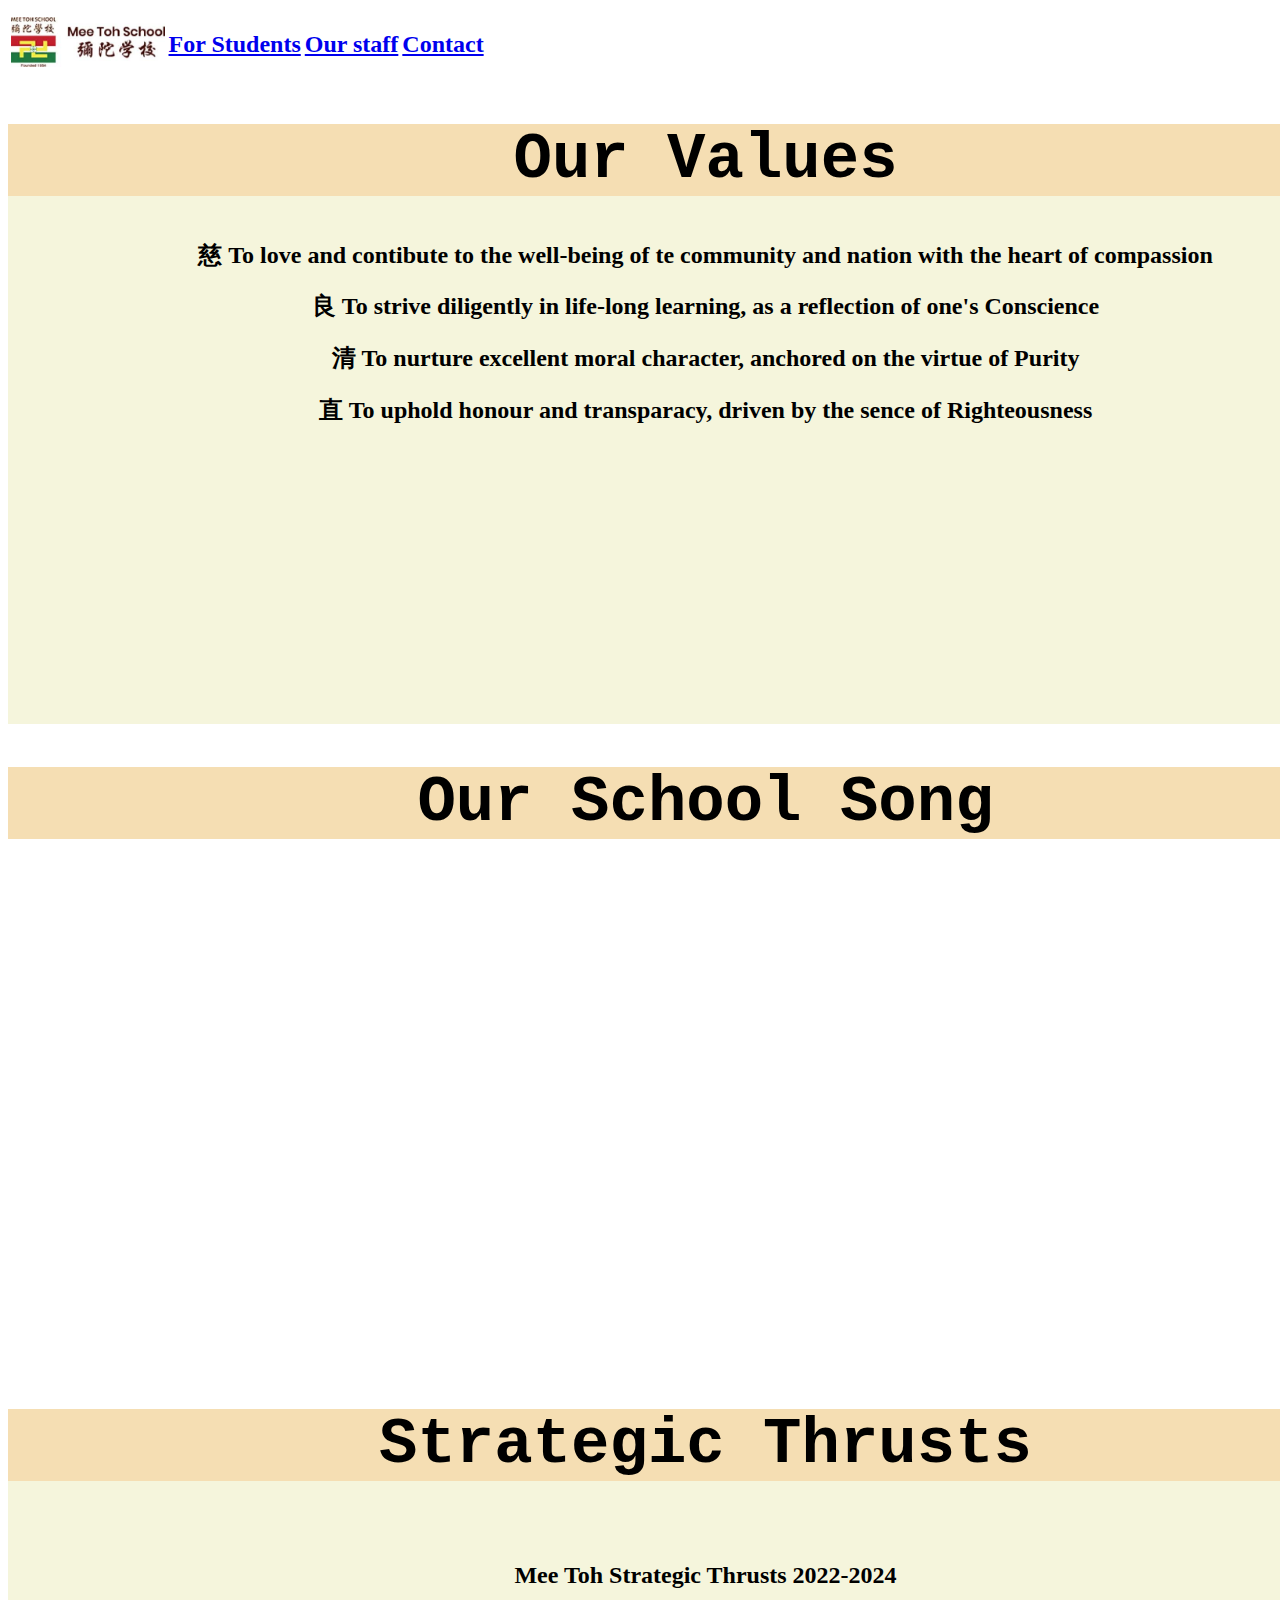
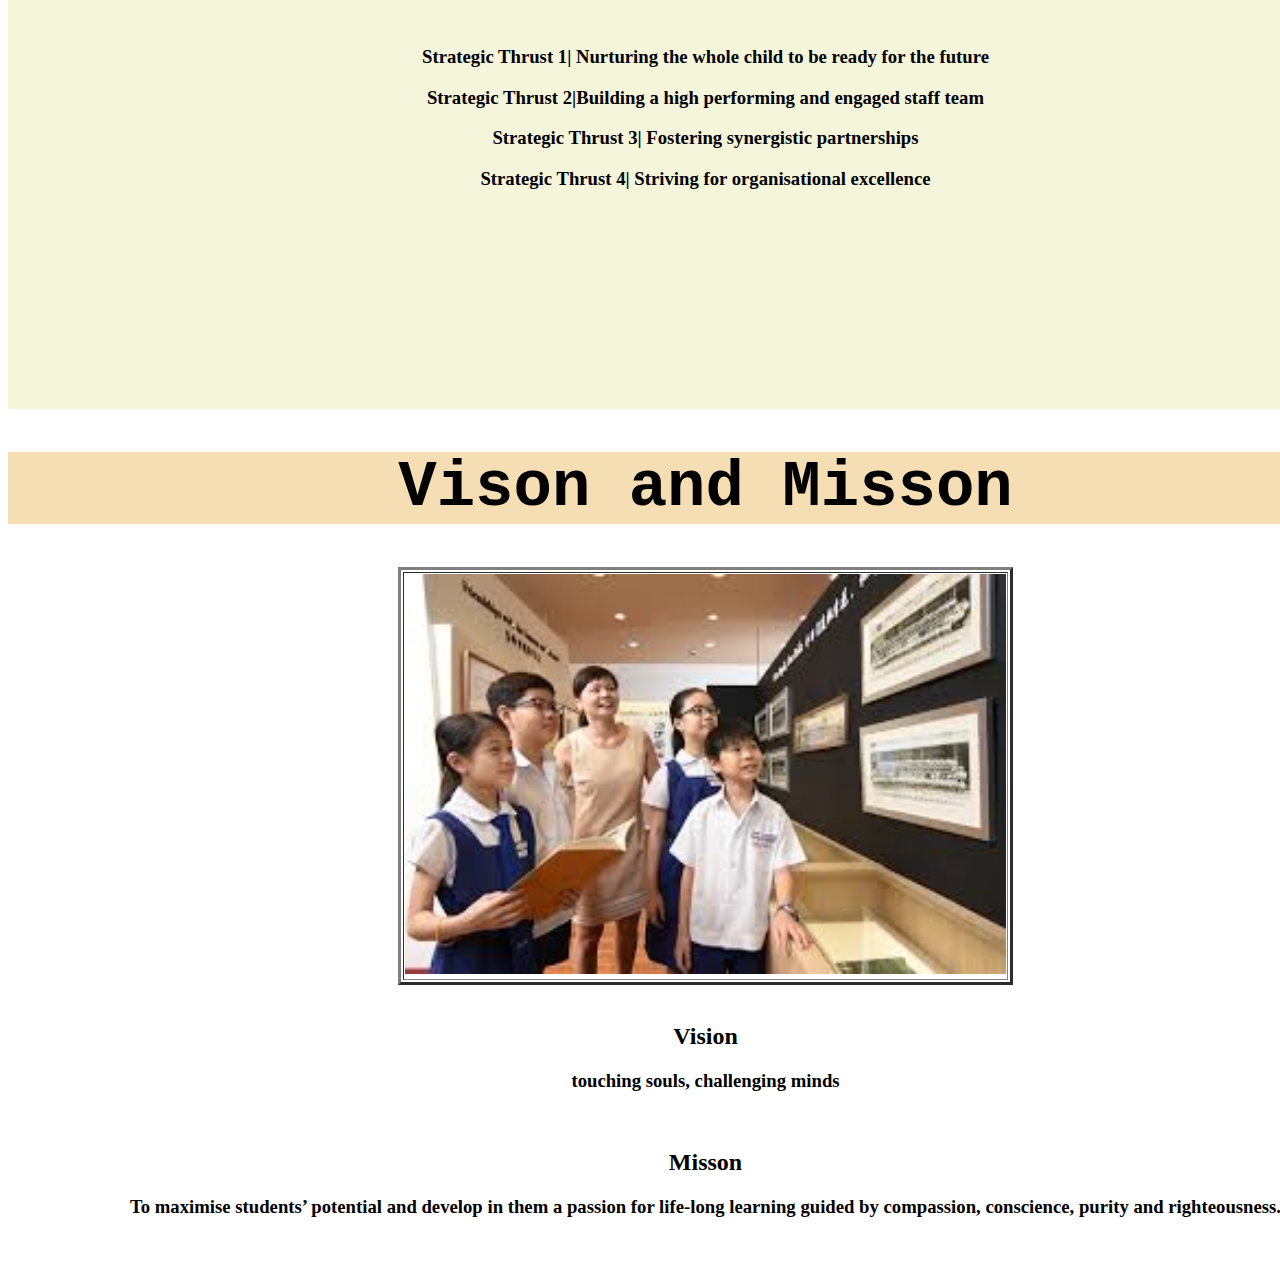
<file: index.html>
<!DOCTYPE html>
<html>
    <head>
        <link rel="stylesheet" href="top.css">
    </head>
    <style>
        h1 {
           background-color: wheat;
           text-align: center;
           font-size:5vw;
           font-family: 'Courier New', Courier, monospace;

        }

        h4
            text-align: center;
        }

        table{
            color: white;
            border-style: none; 
            text-align: center; 
        text-decoration: none;}

        
            .background9 {
            height: 600px;
            width: 1395px;
            background-color: beige;
            text-align: center;
 
        }

        .background10 {
            height: 600px;
            width: 1395px;
            background-color: white;
            text-align: center;
        }

        .background11 {
            height: 600px;
            width: 1395px;
            background-color: beige;
            text-align: center;
        }

        .background12 {
            height: 600px;
            width: 1395px;
            background-color: white;
            text-align: center;
        }

        


    </style>
    <body>
        
        <table id="navbar">
            <tr>
                 <th> <a href="index.html"><img src="image/download.jpg" height="50px"></a></th>
                 <th> <a href="filler.html"><h2>For Students</h2></th>
                 <th> <a href= "talents.html"><h2>Our staff</h2></th>
                 <th> <a href="dane.html"><h2>Contact</h2></th>
                 
        
            </tr>
        </table>
        
            <div class="background9">
                <h1>Our Values</h1>
                <h2>慈    To love and contibute to the well-being of te community and nation with the heart of compassion</h2>
                <h2>良  To strive diligently in life-long learning, as a reflection of one's Conscience</h2>
                <h2>清  To nurture excellent moral character, anchored on the virtue of Purity</h2>
                <h2>直  To uphold honour and transparacy, driven by the sence of Righteousness</h2>
             </div>
        </div>
        <div class="background10">
            <h1>Our School Song</h1>
            <iframe width="560" height="315" src="https://www.youtube.com/embed/d16tpE_efGw?si=Ry6ZU4Wztg4DQBht" title="YouTube video player" frameborder="0" allow="accelerometer; autoplay; clipboard-write; encrypted-media; gyroscope; picture-in-picture; web-share" referrerpolicy="strict-origin-when-cross-origin" allowfullscreen></iframe>
        </div>
        <div class="background11">
            <h1>Strategic Thrusts</h1>
            <br>
            <h2>Mee Toh Strategic Thrusts 2022-2024</h2>
            <br>
            <h3>Strategic Thrust 1|	Nurturing the whole child to be ready for the future</h3>
            <h3>Strategic Thrust 2|Building a high performing and engaged staff team</h3>
            <h3>Strategic Thrust 3|	Fostering synergistic partnerships</h3>
            <h3>Strategic Thrust 4|	Striving for organisational excellence</h3>

        </div>
        <div class="background12">
            <h1>Vison and Misson</h1>
            <table border="3"Bordercolor align="center">
                <td>
                    <img src="image/images.jpg" height="400px">
                </td>
            </table>
            <br>
            <h2>Vision</h2>
            <h3> touching souls, challenging minds</h3>
            <br>
            <h2>Misson</h2>
            <h3>To maximise students’ potential and develop in them a passion for life-long learning guided by compassion, conscience, purity and righteousness.</h3>
            <br>
            <br>
            </h3>
        </div>
    </body>
</html>
</file>
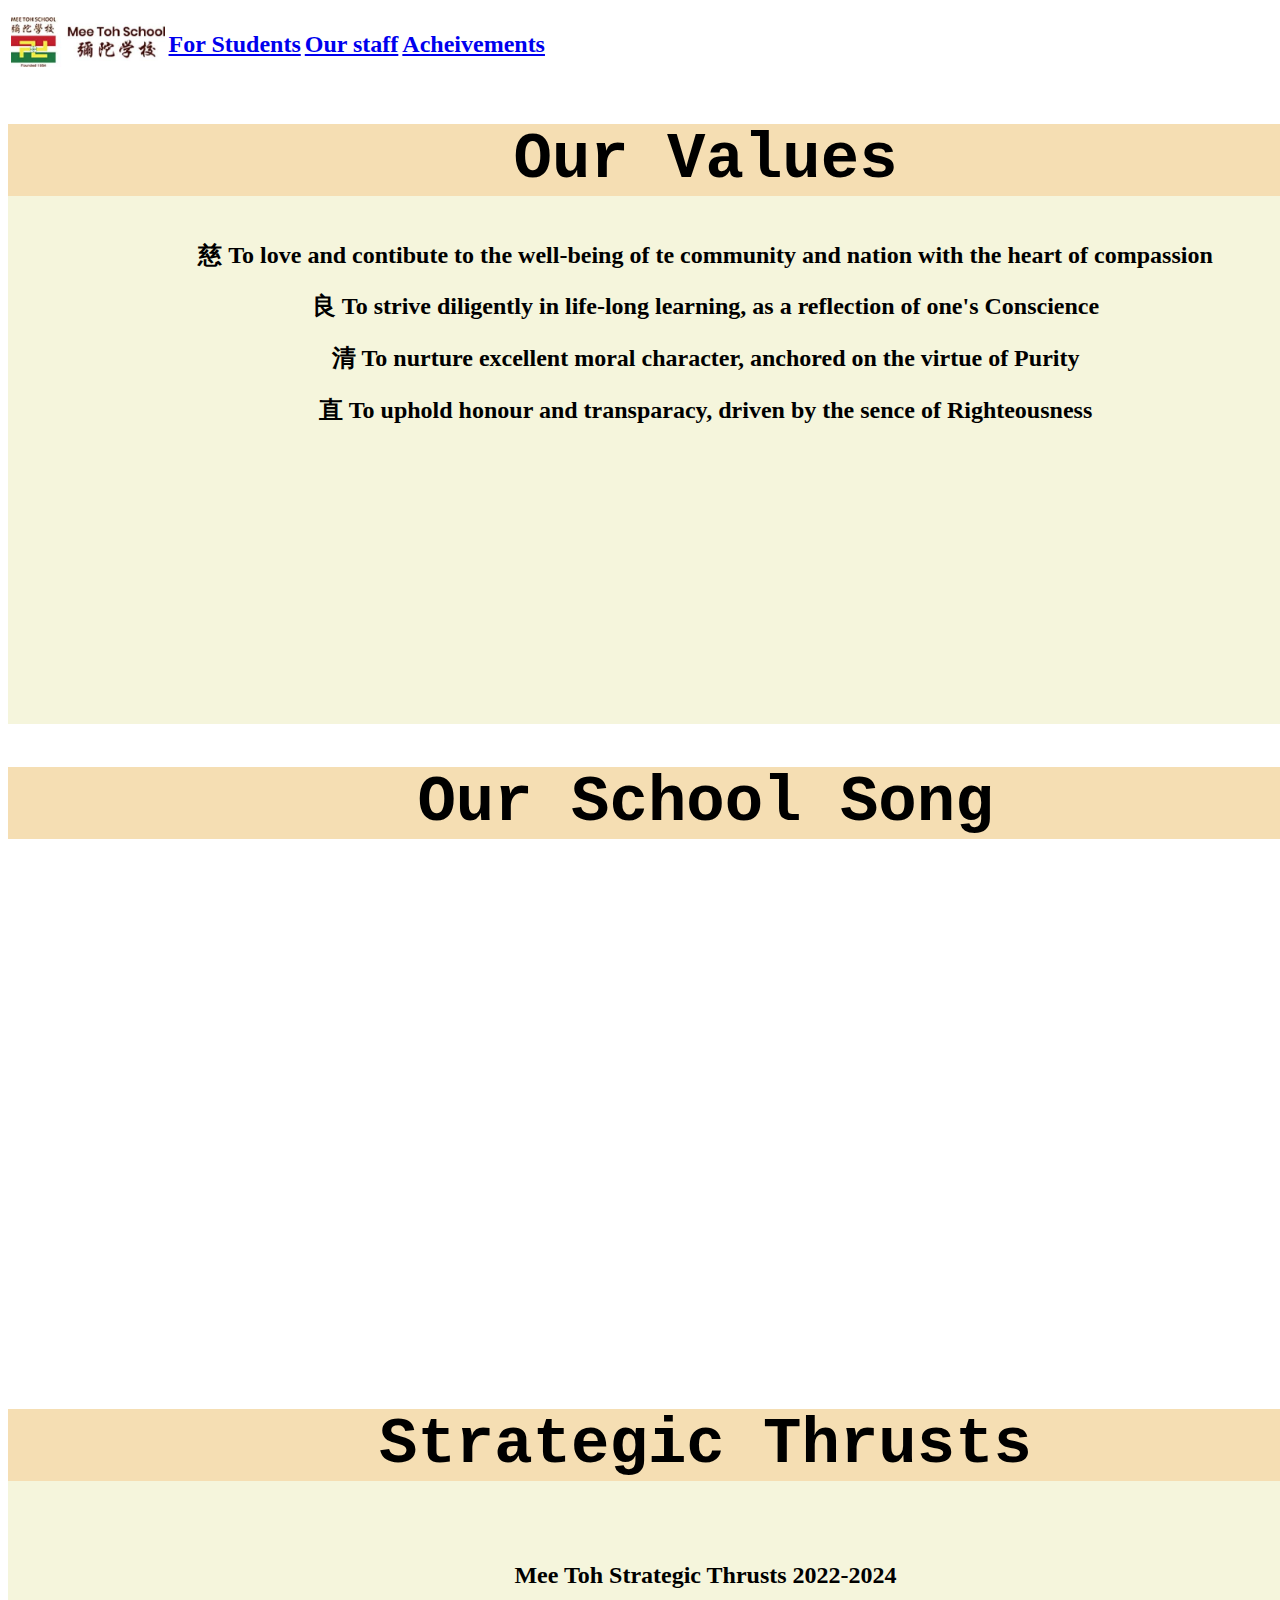
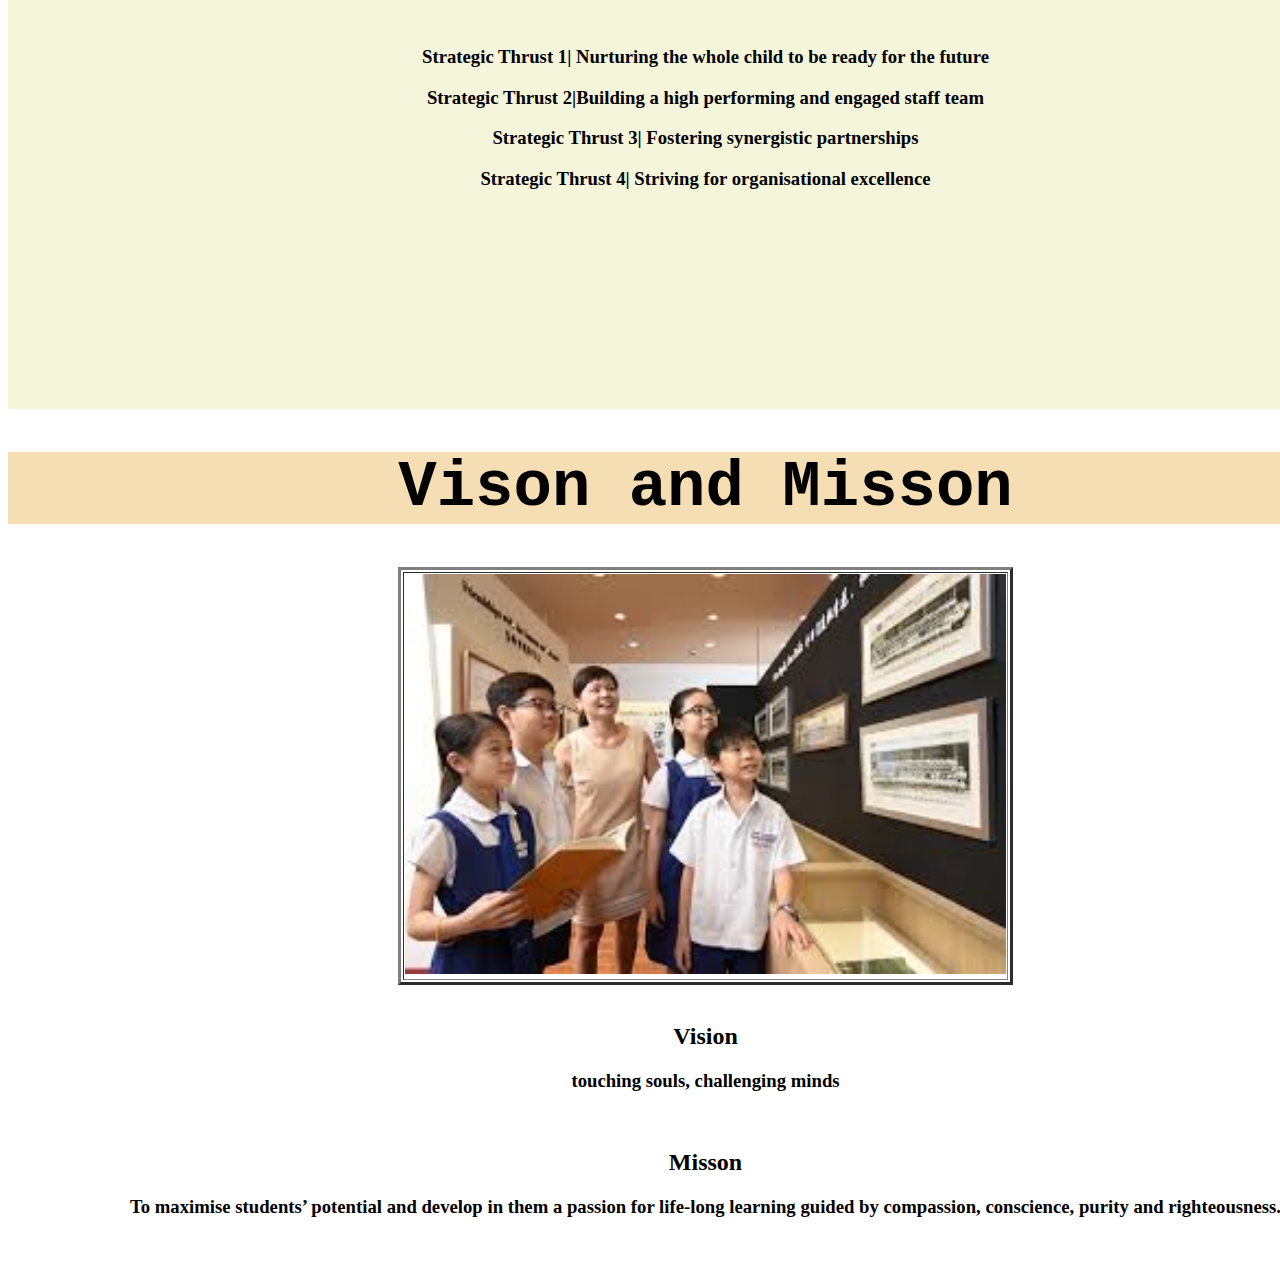
<file: Top secret.html/index.html>
<!DOCTYPE html>
<html>
    <head>
        <link rel="stylesheet" href="top.css">
    </head>
    <style>
        h1 {
           background-color: wheat;
           text-align: center;
           font-size:5vw;
           font-family: 'Courier New', Courier, monospace;

        }

        h4
            text-align: center;
        }

        table{
            color: white;
            border-style: none; 
            text-align: center; 
        text-decoration: none;}

        
            .background9 {
            height: 600px;
            width: 1395px;
            background-color: beige;
            text-align: center;
 
        }

        .background10 {
            height: 600px;
            width: 1395px;
            background-color: white;
            text-align: center;
        }

        .background11 {
            height: 600px;
            width: 1395px;
            background-color: beige;
            text-align: center;
        }

        .background12 {
            height: 600px;
            width: 1395px;
            background-color: white;
            text-align: center;
        }

        


    </style>
    <body>
        
        <table id="navbar">
            <tr>
                 <th> <a href="index.html"><img src="image/download.jpg" height="50px"></a></th>
                 <th> <a href="filler.html"><h2>For Students</h2></th>
                 <th> <a href= "talents.html"><h2>Our staff</h2></th>
                 <th> <a href="dane.html"><h2>Acheivements</h2></th>
                 
        
            </tr>
        </table>
        
            <div class="background9">
                <h1>Our Values</h1>
                <h2>慈    To love and contibute to the well-being of te community and nation with the heart of compassion</h2>
                <h2>良  To strive diligently in life-long learning, as a reflection of one's Conscience</h2>
                <h2>清  To nurture excellent moral character, anchored on the virtue of Purity</h2>
                <h2>直  To uphold honour and transparacy, driven by the sence of Righteousness</h2>
             </div>
        </div>
        <div class="background10">
            <h1>Our School Song</h1>
            <iframe width="560" height="315" src="https://www.youtube.com/embed/d16tpE_efGw?si=Ry6ZU4Wztg4DQBht" title="YouTube video player" frameborder="0" allow="accelerometer; autoplay; clipboard-write; encrypted-media; gyroscope; picture-in-picture; web-share" referrerpolicy="strict-origin-when-cross-origin" allowfullscreen></iframe>
        </div>
        <div class="background11">
            <h1>Strategic Thrusts</h1>
            <br>
            <h2>Mee Toh Strategic Thrusts 2022-2024</h2>
            <br>
            <h3>Strategic Thrust 1|	Nurturing the whole child to be ready for the future</h3>
            <h3>Strategic Thrust 2|Building a high performing and engaged staff team</h3>
            <h3>Strategic Thrust 3|	Fostering synergistic partnerships</h3>
            <h3>Strategic Thrust 4|	Striving for organisational excellence</h3>

        </div>
        <div class="background12">
            <h1>Vison and Misson</h1>
            <table border="3"Bordercolor align="center">
                <td>
                    <img src="image/images.jpg" height="400px">
                </td>
            </table>
            <br>
            <h2>Vision</h2>
            <h3> touching souls, challenging minds</h3>
            <br>
            <h2>Misson</h2>
            <h3>To maximise students’ potential and develop in them a passion for life-long learning guided by compassion, conscience, purity and righteousness.</h3>
            <br>
            <br>
            </h3>
        </div>
    </body>
</html>
</file>
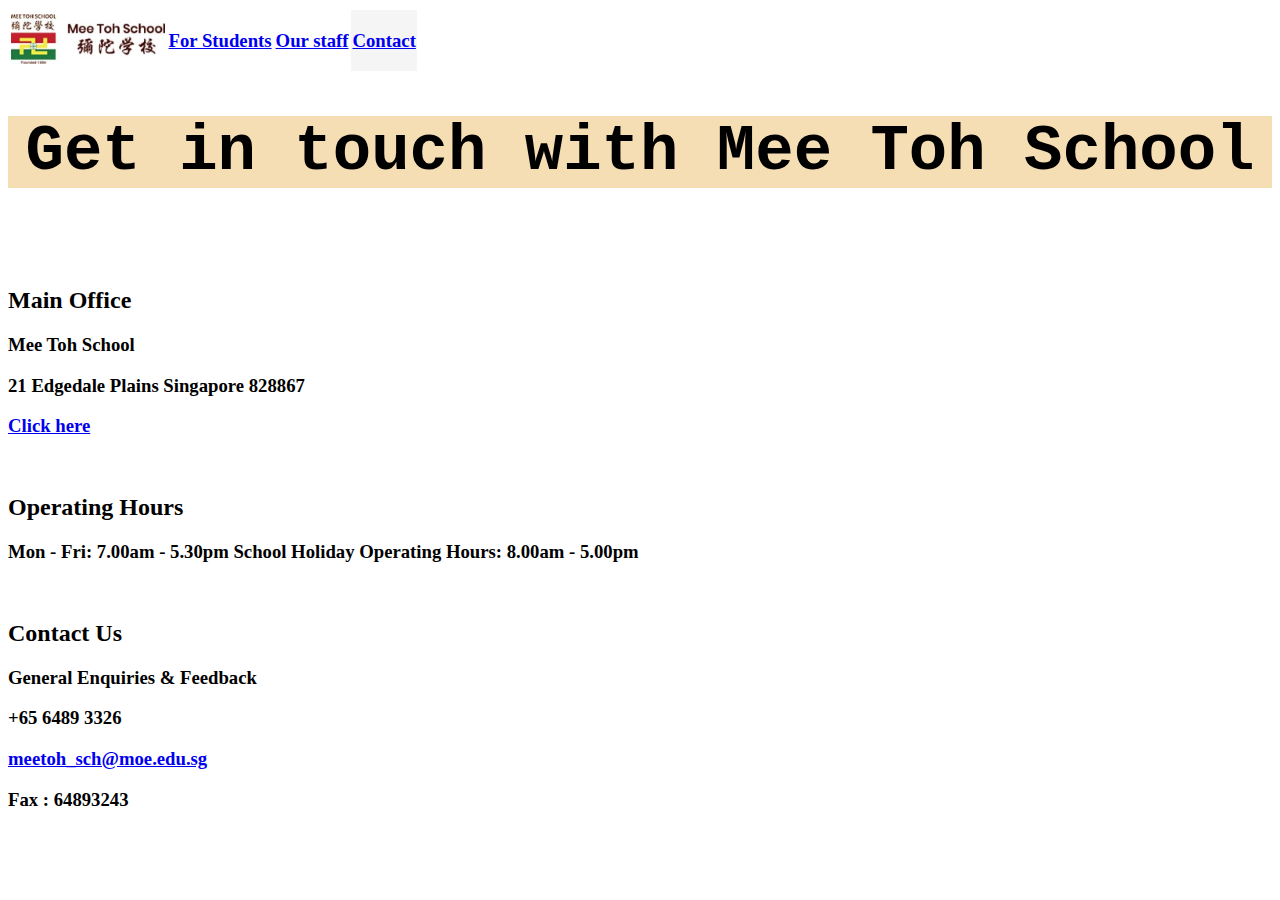
<file: dane.html>
<!DOCTYPE html>
<html>
    <head> 
        <link rel="stylesheet" href="top.css">
    </head>
    <style>
        .active {
    background-color: whitesmoke;
}

        h1 {
           background-color: wheat;
           text-align: center;
           font-size:5vw;
           font-family: 'Courier New', Courier, monospace;

        }

        .h2 {
            text-align: center;
        }

        .h3 {
            text-align: center;
        }
    </style>
    <body>
        <table id="navbar">
            <tr>
                 <th> <a href="index.html"><img src="image/download.jpg" height="50px"></a></th>

                 <th> <a href="filler.html"><h3>For Students</h3></th>
                 <th> <a href= "talents.html"><h3>Our staff</h3></th>
                 <th class="active"> <a href="dane.html"><h3>Contact</h3></th>
                 
        
            </tr>
        </table>

        <h1 class="blink-color">Get in touch with Mee Toh School </h1>
        <br>

        
        <br>
        <h2>
            Main Office
        </h2>
        <h3>
            Mee Toh School
        </h3>
        <h3>
            21 Edgedale Plains Singapore 828867
        </h3>
        <h3>
            <a href="https://www.google.com/maps/place/Mee+Toh+School/@1.3947729,103.9063584,17z/data=!3m1!4b1!4m6!3m5!1s0x31da160388b694bb:0x25133818ddaf7ca9!8m2!3d1.3947729!4d103.9089333!16s%2Fg%2F11c60m7j3w?entry=ttu&g_ep=EgoyMDI0MTEwNi4wIKXMDSoASAFQAw%3D%3D" target="_blank">
                <p><markstyle="background-color: blue;">Click here</mark>
            </a>
        </h3>
        <br>
        <h2>
            Operating Hours
        </h2>
        <h3>
            Mon - Fri: 7.00am - 5.30pm
School Holiday Operating Hours: 8.00am - 5.00pm
        </h3>
        <br>
        <h2>
            Contact Us
        </h2>
        <h3>
            General Enquiries & Feedback
        </h3>
        <h3>
            +65 6489 3326
        </h3>
        <h3>
            <a href="https://accounts.google.com/InteractiveLogin/signinchooser?continue=https%3A%2F%2Fmail.google.com%2Fmail%2F%3Fextsrc%3Dmailto%26url%3Dmailto%3Ameetoh_sch%40moe.edu.sg%26view&emr=1&ltmpl=default&ltmplcache=2&osid=1&passive=true&rm=false&scc=1&service=mail&ifkv=AcMMx-fSW1VU7h81C3_TGo4Bm-2mX6gjF7S4xFyJMe_LXTXl9zU5XrBV4rie_mbUUWNDBR1QwBLfKw&ddm=1&flowName=GlifWebSignIn&flowEntry=ServiceLogin" target="_blank">
                <p><markstyle="background-color: blue;">meetoh_sch@moe.edu.sg</mark>
            </a>
        </h3>
        <h3>
            Fax : 64893243
        </h3>
    </body>
</html>
</file>
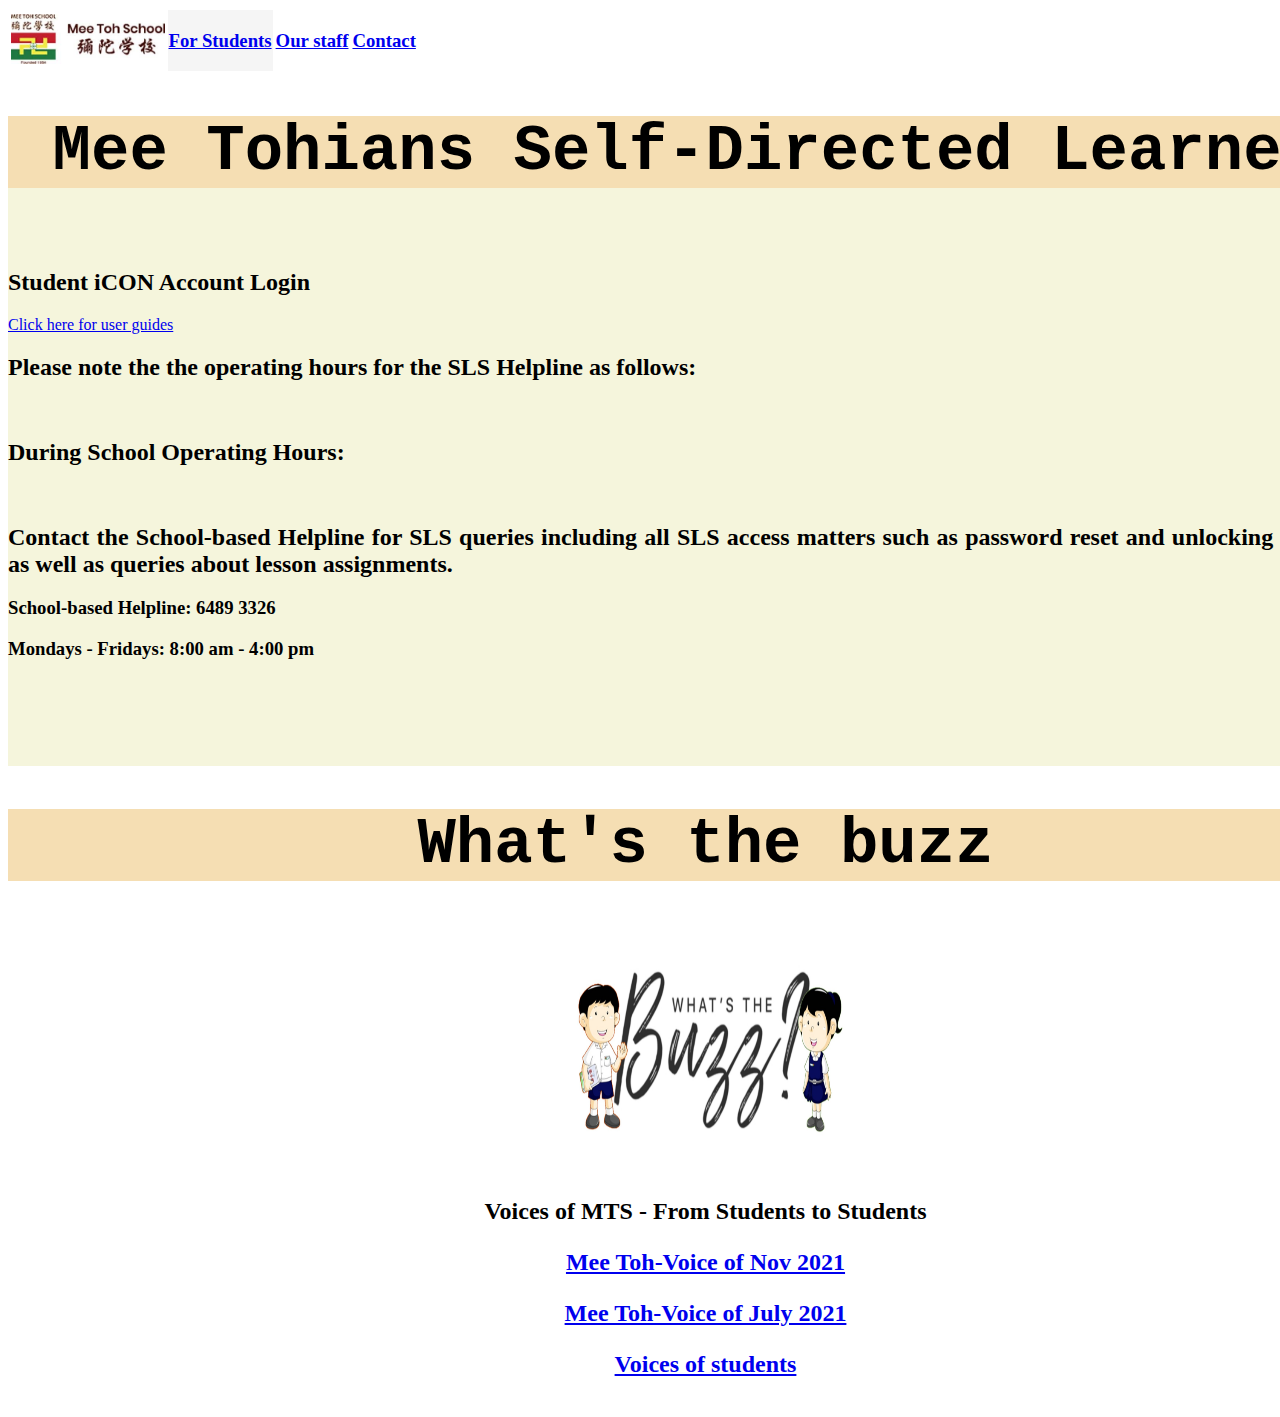
<file: filler.html>
<!DOCTYPE html>
<html>
    <head> </head>
    <style>
        .active {
    background-color: whitesmoke;
}
h1 {
           background-color: wheat;
           text-align: center;
           font-size:5vw;
           font-family: 'Courier New', Courier, monospace;

        }

        h4
            text-align: center;
        }

        h3 {
            font-style: oblique;
        }
        table{
            color: white;
            border-style: none; 
            text-align: center; 
            text-decoration: none;}

            .background5 {
            height: 650px;
            width: 1395px;
            background-color: beige;
            text-align: justify;
 
        }

        .background6 {
            height: 600px;
            width: 1395px;
            background-color:white;
            text-align: center;
        }

       

    </style>
    <body>
        <table id="navbar">
            <tr>
                 <th> <a href="index.html"><img src="image/download.jpg" height="50px"></a></th>

                 <th class="active"> <a href="filler.html"><h3>For Students</h3></th>
                 <th> <a href= "talents.html"><h3>Our staff</h3></th>
                 <th> <a href="dane.html"><h3>Contact</h3></th>
            </tr>
        </table>

        <div class="background5">
            <h1> Mee Tohians Self-Directed Learners</h1>
            <br>
            <h2>Student iCON Account Login</h2>
            <a href="https://meetohschool.padlet.org/MTSPDdept/user-guides-for-student-icon-account-w5nl03i8t7av3rsv" target="_blank">
                <p><markstyle="background-color: aqua;">Click here for user guides</mark>
                </a>
            <h2>Please note the the operating hours for the SLS Helpline as follows:</h2>
            <br>
            <h2>During School Operating Hours:</h2>
            <br>
            <h2>
                Contact the School-based Helpline for SLS queries including all SLS access matters such as password reset and unlocking of accounts, as well as queries about lesson assignments.
            </h2>
            <h3>School-based Helpline: 6489 3326</h3>
            <h3>
                Mondays - Fridays: 8:00 am - 4:00 pm
            </h3>
        </div>
        <div class="background6">
            <h1>
                What's the buzz
            </h1>
            <img src="image/Screenshot 2024-10-26 093005.png" width="300" height="250px">
            <h2>
                Voices of MTS - From Students to Students
            </h2>
            <h2>
            <a href="https://www.meetoh.moe.edu.sg/files/MeeToh-Voice%20of%20MTS-Nov%202021-V2.pdf" target="_blank">
                <p><markstyle="background-color: blue;">Mee Toh-Voice of Nov 2021</mark>
            </a>
                <br>
                <a href="https://www.meetoh.moe.edu.sg/files/MeeToh-Voice%20of%20MTS-July%202021-V3.pd" target="_blank">
                    <p><markstyle="background-color: aqua;">Mee Toh-Voice of July 2021</mark>
                </a>
                <br>
                <a href="https://www.meetoh.moe.edu.sg/files/VOICES%20OF%20MTS%20-%20FROM%20STUDENTS%20TO%20STUDENTS.pdf" target="_blank">
                    <p><markstyle="background-color: aqua;">Voices of students</mark>
                </a>
            </h2>
        </div>
        <div class="background7"></div>
        <div class="background8"></div>
    </body>
</html>
</file>
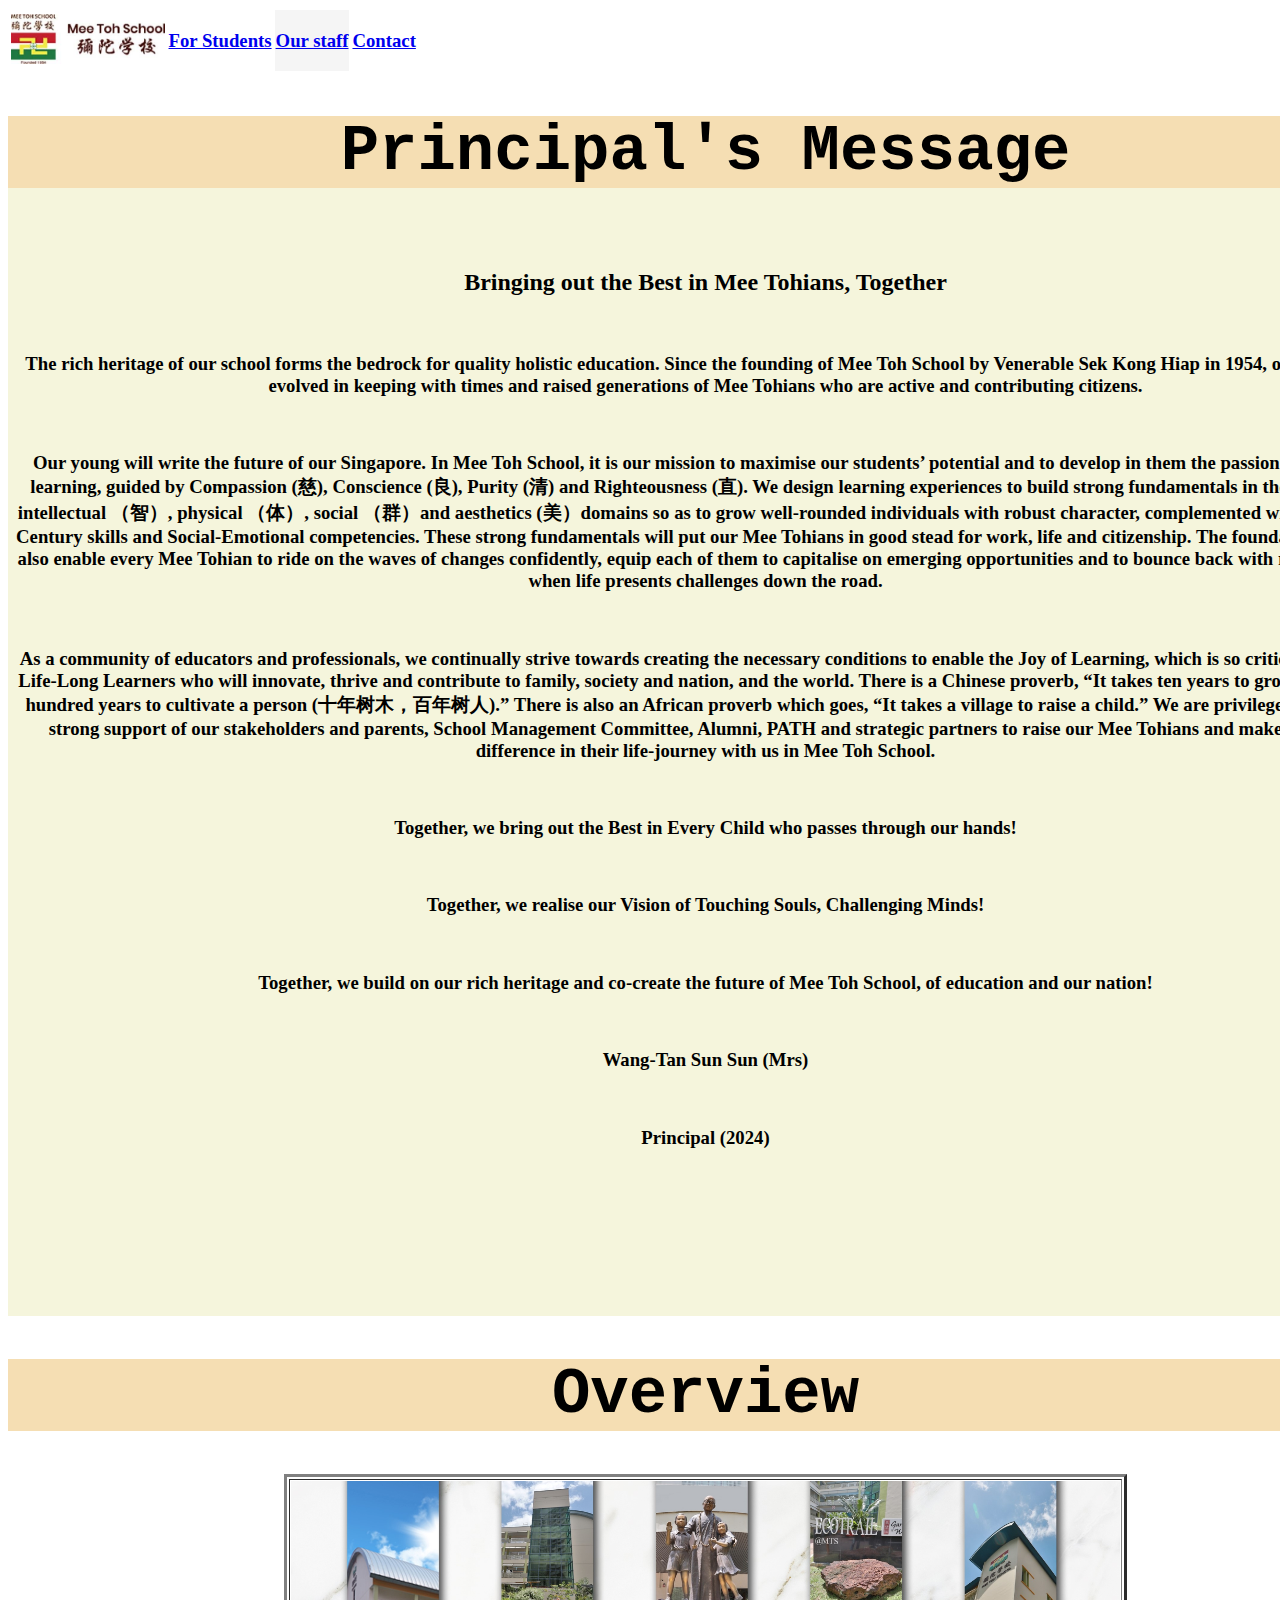
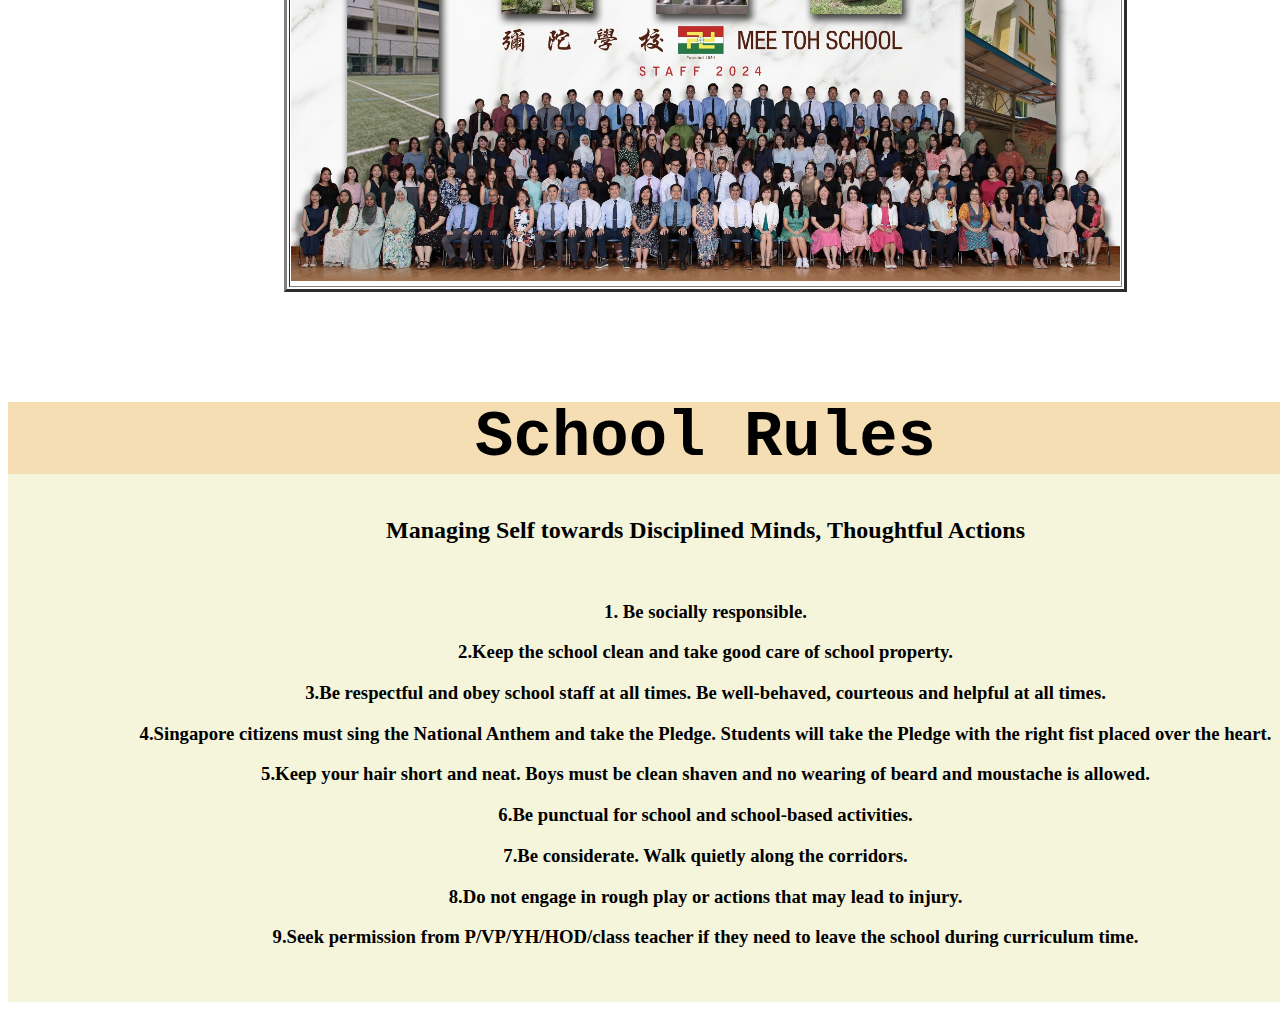
<file: talents.html>
<!DOCTYPE html>
<html>
    <head> </head>
    <style>
        .active {
    background-color: whitesmoke;
}
        .h3 {
            text-align: center;
        }
        

        h1 {
           background-color: wheat;
           text-align: center;
           font-size:5vw;
           font-family: 'Courier New', Courier, monospace;

        }
             .background13 {
                height: 600px;
                width: 1395px;
                background-color: beige;
                text-align: center;
     
            }
    
            .background14 {
                height: 600px;
                width: 1395px;
                background-color: beige;
                text-align: center;
            }
    
            .background15 {
                height: 600px;
                width: 1395px;
                background-color: white;
                text-align: center;
            }
    
            .background16 {
                height: 600px;
                width: 1395px;
                background-color: beige;
                text-align: center;
            }
    </style>
    <body>
        <table id="navbar">
            <tr>
                 <th> <a href="index.html"><img src="image/download.jpg" height="50px"></a></th>

                 <th> <a href="filler.html"><h3>For Students</h3></th>
                 <th class="active"> <a href= "talents.html"><h3>Our staff</h3></th>
                 <th> <a href="dane.html"><h3>Contact</h3></th>
                 
            
        
            </tr>
        </table>

        <div class="background13">
            <h1>Principal's Message</h1>
            <br>
            <h2>Bringing out the Best in Mee Tohians, Together</h2>
            <br>
            <h3>The rich heritage of our school forms the bedrock for quality holistic education.    Since the founding of Mee Toh School by Venerable Sek Kong Hiap in 1954, our school has evolved in keeping with times and raised generations of Mee Tohians who are active and contributing citizens.</h3>
                <br>
            <h3>
                Our young will write the future of our Singapore.  In Mee Toh School, it is our mission to maximise our students’ potential and to develop in them the passion for life-long learning, guided by Compassion (慈), Conscience (良), Purity (清) and Righteousness (直). We design learning experiences to build strong fundamentals in the moral (德), intellectual （智）, physical （体）, social （群）and aesthetics (美）domains so as to grow well-rounded individuals with robust character, complemented with strong 21st Century skills and Social-Emotional competencies.  These strong fundamentals will put our Mee Tohians in good stead for work, life and citizenship.  The foundation built will also enable every Mee Tohian to ride on the waves of changes confidently, equip each of them to capitalise on emerging opportunities and to bounce back with resilience even when life presents challenges down the road. 
            </h3>
            <br>
            <h3>
                As a community of educators and professionals, we continually strive towards creating the necessary conditions to enable the Joy of Learning, which is so critical in growing Life-Long Learners who will innovate, thrive and contribute to family, society and nation, and the world.    There is a Chinese proverb, “It takes ten years to grow a tree and a hundred years to cultivate a person (十年树木，百年树人).”  There is also an African proverb which goes, “It takes a village to raise a child.”   We are privileged to have the strong support of our stakeholders and parents, School Management Committee, Alumni, PATH and strategic partners to raise our Mee Tohians and make a positive difference in their life-journey with us in Mee Toh School.   
            </h3>
            <br>
            <h3>
                Together, we bring out the Best in Every Child who passes through our hands!
            </h3>
            <br>
            <h3>
                Together, we realise our Vision of Touching Souls, Challenging Minds!
            </h3>
            <br>
            <h3>
                Together, we build on our rich heritage and co-create the future of Mee Toh School, of education and our nation!
            </h3>
            <br>
            <h3>
                Wang-Tan Sun Sun (Mrs)
            </h3>
            <br>
            <h3>
                Principal (2024)
            </h3>
        </div>
            <div class="background14">
            </div>
        <div class="background15">
            <h1>
                Overview
            </h1>
            <table border="3"Bordercolor align="center">
                <td>
                    <img src="image/fghjk.png" height="400px">
                </td>
            </table>

        </div>
        <div class="background16">
            <h1>School Rules</h1>
            <h2>Managing Self towards Disciplined Minds, Thoughtful Actions</h2>
            <br>
            <h3>
                1. Be socially responsible.
            </h3>
            <h3>
                2.Keep the school clean and take good care of school property.
            </h3>
            <h3>
                3.Be respectful and obey school staff at all times. Be well-behaved, courteous and helpful at all times.
            </h3>
            <h3>
                4.Singapore citizens must sing the National Anthem and take the Pledge. Students will take the Pledge with the right fist placed over the heart.
            </h3>
            <h3>
                5.Keep your hair short and neat. Boys must be clean shaven and no wearing of beard and moustache is allowed.
            </h3>
            <h3>
                6.Be punctual for school and school-based activities.
            </h3>
            <h3>
                7.Be considerate. Walk quietly along the corridors.
            </h3>
            <h3>
                8.Do not engage in rough play or actions that may lead to injury.
            </h3>
            <h3>
                9.Seek permission from P/VP/YH/HOD/class teacher if they need to leave the school during curriculum time.
            </h3>
        </div>
    </body>
</html>
</file>
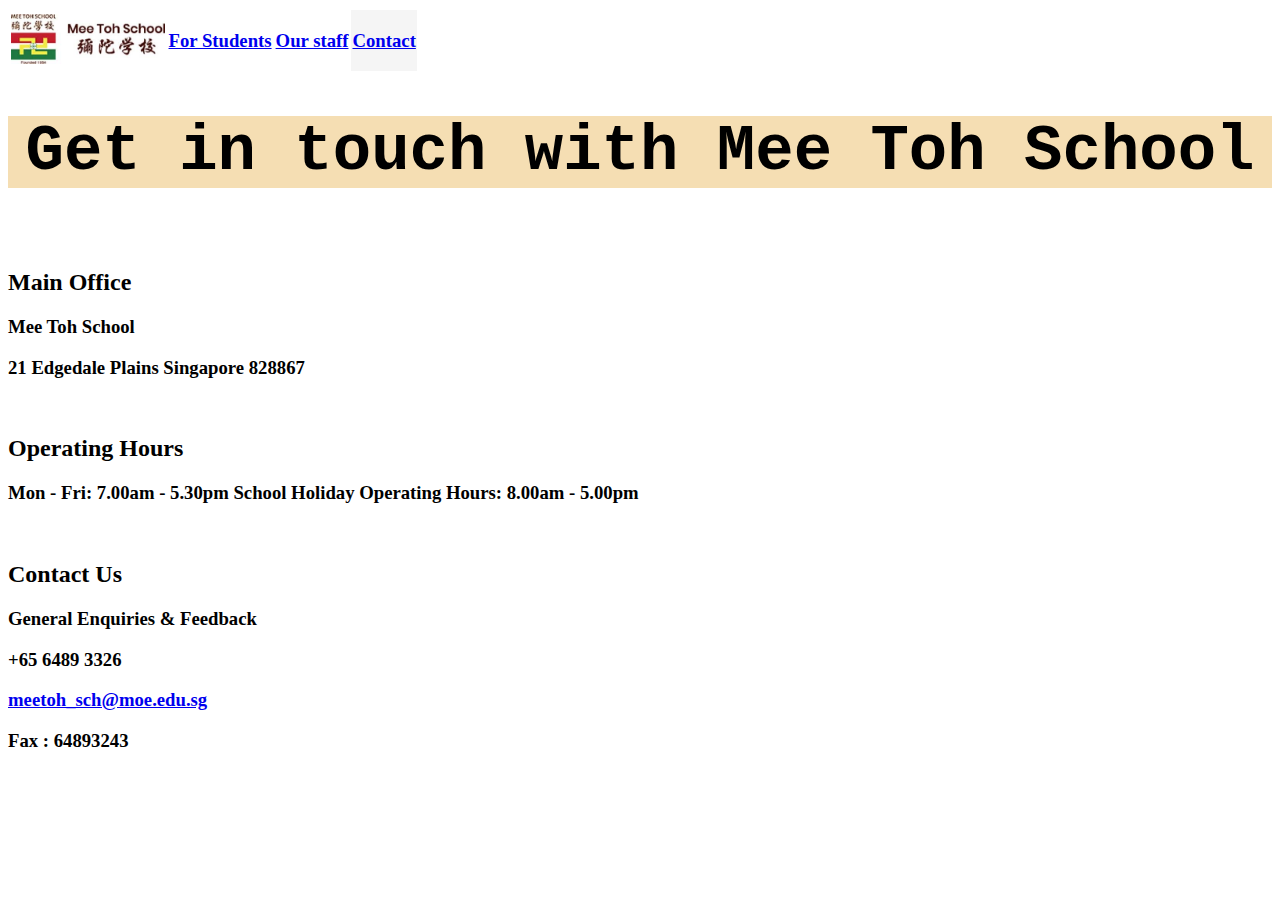
<file: Top secret.html/dane.html>
<!DOCTYPE html>
<html>
    <head> 
        <link rel="stylesheet" href="top.css">
    </head>
    <style>
        .active {
    background-color: whitesmoke;
}

        h1 {
           background-color: wheat;
           text-align: center;
           font-size:5vw;
           font-family: 'Courier New', Courier, monospace;

        }

        .h2 {
            text-align: center;
        }

        .h3 {
            text-align: center;
        }
    </style>
    <body>
        <table id="navbar">
            <tr>
                 <th> <a href="index.html"><img src="image/download.jpg" height="50px"></a></th>

                 <th> <a href="filler.html"><h3>For Students</h3></th>
                 <th> <a href= "talents.html"><h3>Our staff</h3></th>
                 <th class="active"> <a href="dane.html"><h3>Contact</h3></th>
                 
        
            </tr>
        </table>

        <h1 class="blink-color">Get in touch with Mee Toh School </h1>
        <br>
        <h2>
            Main Office
        </h2>
        <h3>
            Mee Toh School
        </h3>
        <h3>
            21 Edgedale Plains Singapore 828867
        </h3>
        <br>
        <h2>
            Operating Hours
        </h2>
        <h3>
            Mon - Fri: 7.00am - 5.30pm
School Holiday Operating Hours: 8.00am - 5.00pm
        </h3>
        <br>
        <h2>
            Contact Us
        </h2>
        <h3>
            General Enquiries & Feedback
        </h3>
        <h3>
            +65 6489 3326
        </h3>
        <h3>
            <a href="https://accounts.google.com/InteractiveLogin/signinchooser?continue=https%3A%2F%2Fmail.google.com%2Fmail%2F%3Fextsrc%3Dmailto%26url%3Dmailto%3Ameetoh_sch%40moe.edu.sg%26view&emr=1&ltmpl=default&ltmplcache=2&osid=1&passive=true&rm=false&scc=1&service=mail&ifkv=AcMMx-fSW1VU7h81C3_TGo4Bm-2mX6gjF7S4xFyJMe_LXTXl9zU5XrBV4rie_mbUUWNDBR1QwBLfKw&ddm=1&flowName=GlifWebSignIn&flowEntry=ServiceLogin" target="_blank">
                <p><markstyle="background-color: blue;">meetoh_sch@moe.edu.sg</mark>
            </a>
        </h3>
        <h3>
            Fax : 64893243
        </h3>
    </body>
</html>
</file>
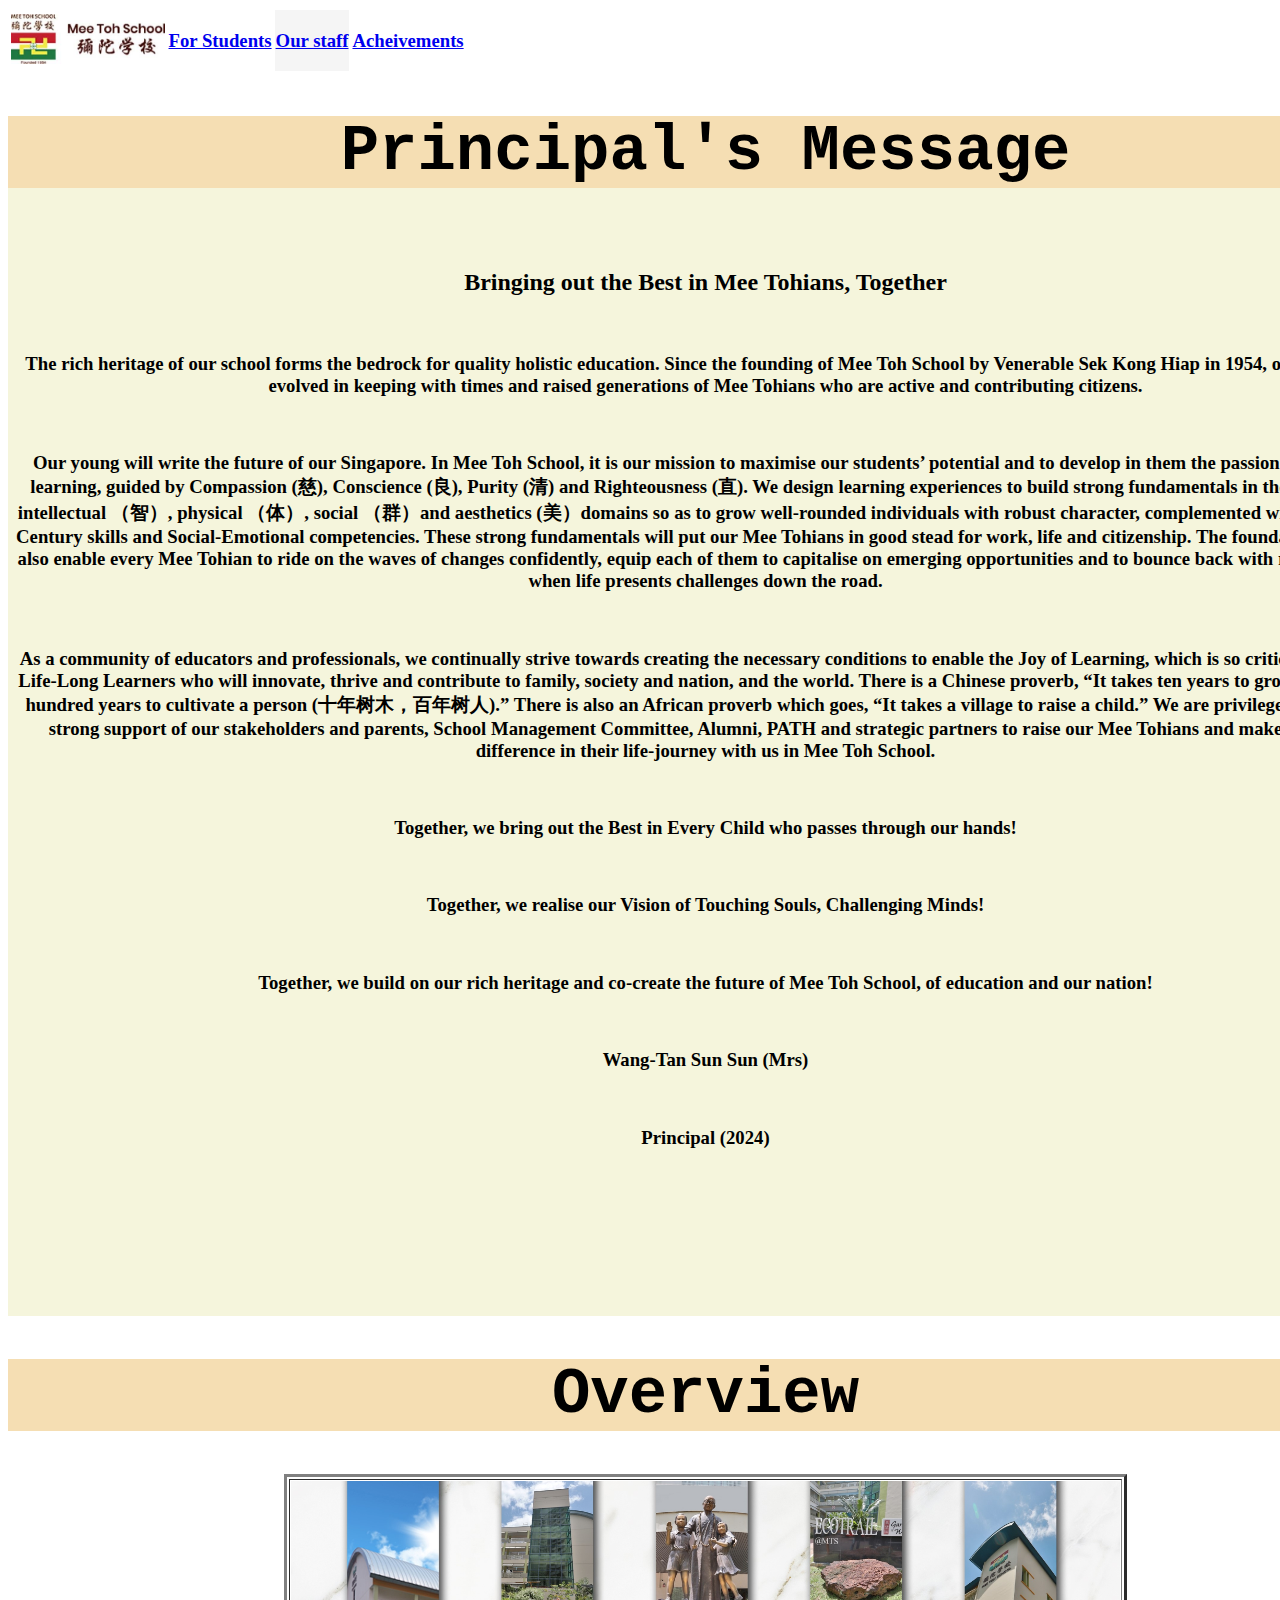
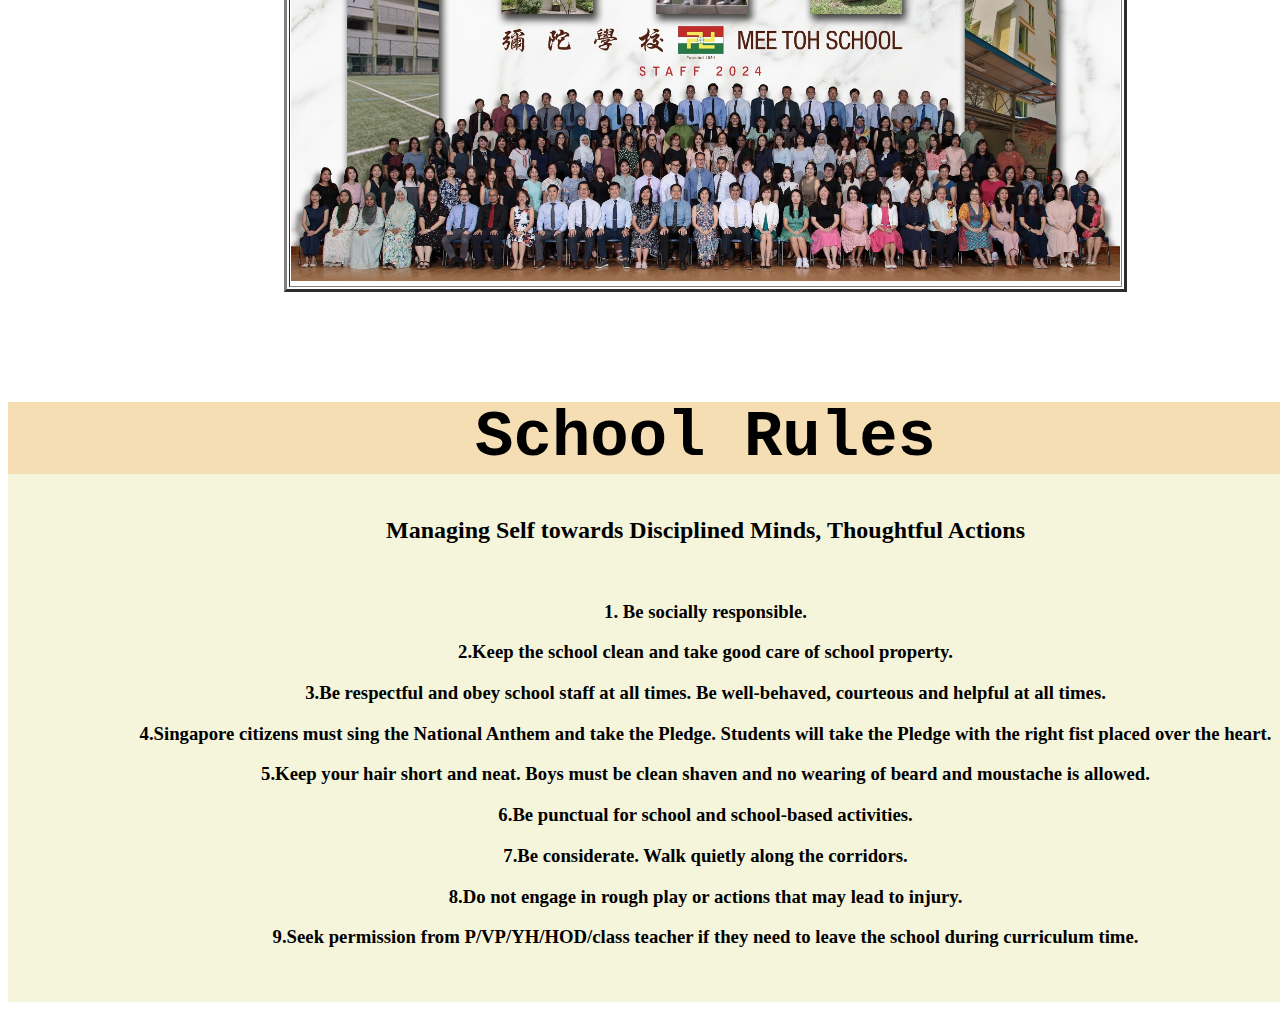
<file: Top secret.html/talents.html>
<!DOCTYPE html>
<html>
    <head> </head>
    <style>
        .active {
    background-color: whitesmoke;
}
        .h3 {
            text-align: center;
        }
        

        h1 {
           background-color: wheat;
           text-align: center;
           font-size:5vw;
           font-family: 'Courier New', Courier, monospace;

        }
             .background13 {
                height: 600px;
                width: 1395px;
                background-color: beige;
                text-align: center;
     
            }
    
            .background14 {
                height: 600px;
                width: 1395px;
                background-color: beige;
                text-align: center;
            }
    
            .background15 {
                height: 600px;
                width: 1395px;
                background-color: white;
                text-align: center;
            }
    
            .background16 {
                height: 600px;
                width: 1395px;
                background-color: beige;
                text-align: center;
            }
    </style>
    <body>
        <table id="navbar">
            <tr>
                 <th> <a href="index.html"><img src="image/download.jpg" height="50px"></a></th>

                 <th> <a href="filler.html"><h3>For Students</h3></th>
                 <th class="active"> <a href= "talents.html"><h3>Our staff</h3></th>
                 <th> <a href="dane.html"><h3>Acheivements</h3></th>
                 
            
        
            </tr>
        </table>

        <div class="background13">
            <h1>Principal's Message</h1>
            <br>
            <h2>Bringing out the Best in Mee Tohians, Together</h2>
            <br>
            <h3>The rich heritage of our school forms the bedrock for quality holistic education.    Since the founding of Mee Toh School by Venerable Sek Kong Hiap in 1954, our school has evolved in keeping with times and raised generations of Mee Tohians who are active and contributing citizens.</h3>
                <br>
            <h3>
                Our young will write the future of our Singapore.  In Mee Toh School, it is our mission to maximise our students’ potential and to develop in them the passion for life-long learning, guided by Compassion (慈), Conscience (良), Purity (清) and Righteousness (直). We design learning experiences to build strong fundamentals in the moral (德), intellectual （智）, physical （体）, social （群）and aesthetics (美）domains so as to grow well-rounded individuals with robust character, complemented with strong 21st Century skills and Social-Emotional competencies.  These strong fundamentals will put our Mee Tohians in good stead for work, life and citizenship.  The foundation built will also enable every Mee Tohian to ride on the waves of changes confidently, equip each of them to capitalise on emerging opportunities and to bounce back with resilience even when life presents challenges down the road. 
            </h3>
            <br>
            <h3>
                As a community of educators and professionals, we continually strive towards creating the necessary conditions to enable the Joy of Learning, which is so critical in growing Life-Long Learners who will innovate, thrive and contribute to family, society and nation, and the world.    There is a Chinese proverb, “It takes ten years to grow a tree and a hundred years to cultivate a person (十年树木，百年树人).”  There is also an African proverb which goes, “It takes a village to raise a child.”   We are privileged to have the strong support of our stakeholders and parents, School Management Committee, Alumni, PATH and strategic partners to raise our Mee Tohians and make a positive difference in their life-journey with us in Mee Toh School.   
            </h3>
            <br>
            <h3>
                Together, we bring out the Best in Every Child who passes through our hands!
            </h3>
            <br>
            <h3>
                Together, we realise our Vision of Touching Souls, Challenging Minds!
            </h3>
            <br>
            <h3>
                Together, we build on our rich heritage and co-create the future of Mee Toh School, of education and our nation!
            </h3>
            <br>
            <h3>
                Wang-Tan Sun Sun (Mrs)
            </h3>
            <br>
            <h3>
                Principal (2024)
            </h3>
        </div>
            <div class="background14">
            </div>
        <div class="background15">
            <h1>
                Overview
            </h1>
            <table border="3"Bordercolor align="center">
                <td>
                    <img src="image/fghjk.png" height="400px">
                </td>
            </table>

        </div>
        <div class="background16">
            <h1>School Rules</h1>
            <h2>Managing Self towards Disciplined Minds, Thoughtful Actions</h2>
            <br>
            <h3>
                1. Be socially responsible.
            </h3>
            <h3>
                2.Keep the school clean and take good care of school property.
            </h3>
            <h3>
                3.Be respectful and obey school staff at all times. Be well-behaved, courteous and helpful at all times.
            </h3>
            <h3>
                4.Singapore citizens must sing the National Anthem and take the Pledge. Students will take the Pledge with the right fist placed over the heart.
            </h3>
            <h3>
                5.Keep your hair short and neat. Boys must be clean shaven and no wearing of beard and moustache is allowed.
            </h3>
            <h3>
                6.Be punctual for school and school-based activities.
            </h3>
            <h3>
                7.Be considerate. Walk quietly along the corridors.
            </h3>
            <h3>
                8.Do not engage in rough play or actions that may lead to injury.
            </h3>
            <h3>
                9.Seek permission from P/VP/YH/HOD/class teacher if they need to leave the school during curriculum time.
            </h3>
        </div>
    </body>
</html>
</file>
<file: top.css>
.navbar {
    border: solid #000080;
    font-size: 20px;
    position: sticky;
    top: 0px;
    text-decoration: none;
}

.active {
    background-color: black;
}

.blink-color{
    animation-name: blink-color-animation;
    animation-duration: 4s;
    animation-iteration-count: infinite;
    animation-direction: initial;
}

@keyframes blink-color-animation{
    0% {
        color: red;
    }
    20% {
        color: orange;
    }
    40% {
        color: yellow;
    }
    50% {
        color: darkseagreen;
    }
    60% {
        color: blue;
    }
    70% {
        color: blueviolet;
    }
    100% {
        color: palevioletred;
    }
}
</file>
<file: Top secret.html/top.css>
.navbar {
    border: solid #000080;
    font-size: 20px;
    position: sticky;
    top: 0px;
    text-decoration: none;
}

.active {
    background-color: black;
}

.blink-color{
    animation-name: blink-color-animation;
    animation-duration: 4s;
    animation-iteration-count: infinite;
    animation-direction: initial;
}

@keyframes blink-color-animation{
    0% {
        color: red;
    }
    20% {
        color: orange;
    }
    40% {
        color: yellow;
    }
    50% {
        color: darkseagreen;
    }
    60% {
        color: blue;
    }
    70% {
        color: blueviolet;
    }
    100% {
        color: palevioletred;
    }
}
</file>
